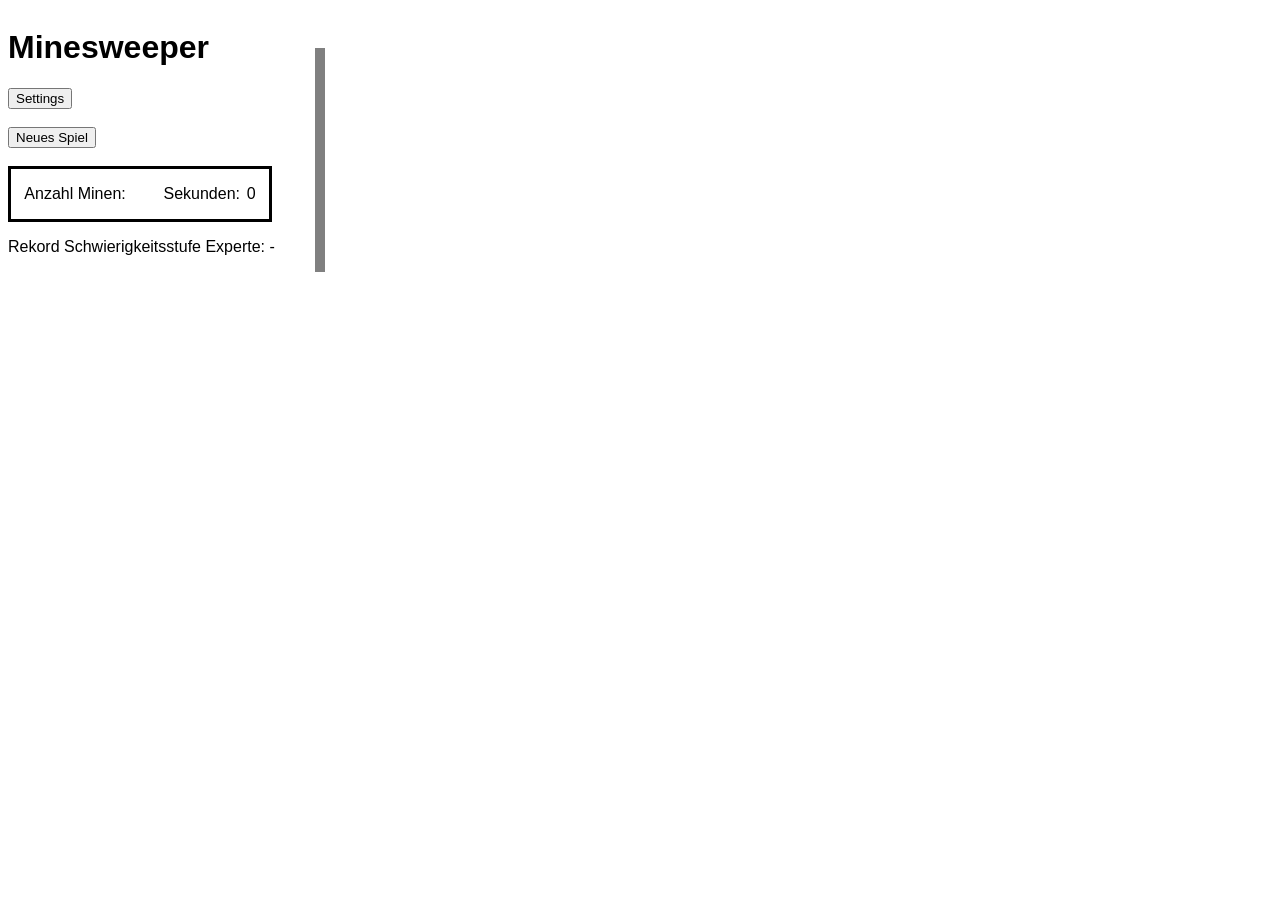
<file: index.html>
<!DOCTYPE html>
<html lang="en">
<head>
    <meta charset="UTF-8">
    <title>Minesweeper2</title>
    <link rel="shortcut icon" type="image/x-icon" href="images/favicon.ico">
    <link rel="stylesheet" href="css/main.css" type="text/css">
    <link rel="stylesheet" href="css/game.css" type="text/css">
    <link rel="stylesheet" href="css/header.css" type="text/css">
    <link rel="stylesheet" href="css/settings.css" type="text/css">
    <script src="js/game.js" type="application/ecmascript"></script>
    <script src="js/stats.js" type="application/ecmascript"></script>

</head>
<body class="mainBox">

<div id="infoBox">
    <h1>Minesweeper</h1>
    <button id="settingsButton">Settings</button>
    <br/>
    <div class="settingsOutBox" id="settingsOutBox">
        <div class="settingsBox">
            <div class="settingsHeader">
                <p>Settings</p>
                <p id="closeSettings">X</p>
            </div>
            <br/>
            <p>Einstellungen</p>
            <form action="">
                <table>
                    <tr>
                        <td>
                            <label for="beginner">Anfänger</label>
                            <input type="radio" id="beginner" name="mode"/>
                        </td>
                        <td>
                            <label for="heightInput">Höhe</label>
                            <input id="heightInput" type="text" value="0"/>
                            <br/>
                        </td>
                    </tr>
                    <tr>
                        <td>
                            <label for="intermediate">Fortgeschritten</label>
                            <input type="radio" id="intermediate" name="mode"/>
                        </td>
                        <td>
                            <label for="widthInput">Breite</label>
                            <input id="widthInput" type="text"/>
                            <br/>
                        </td>
                    </tr>
                    <tr>
                        <td>
                            <label for="expert">Experte</label>
                            <input type="radio" id="expert" name="mode" checked="checked"/>
                        </td>
                        <td>
                            <label for="mineInput">Minen</label>
                            <input id="mineInput" type="text"/>
                            <br/>
                        </td>
                    </tr>
                </table>
            </form>
            <p id="deleteRecords">Rekorde löschen</p>
        </div>
    </div>
    <br/>
    <button id="startNewGameButton">Neues Spiel</button>
    <br/>
    <br/>

    <div id="header">
        <div class="header-module">
            <p class="info-text">Anzahl Minen:</p>
            <p id="mineCounter"></p>
        </div>
        <div class="header-module">
            <p class="info-text">Sekunden:</p>
            <p id="secCounter">0</p>
        </div>
    </div>
    <p id="recordText"></p>
    <p id="winText" class="endText">Gewonnen!</p>
    <p id="loseText" class="endText">Verloren!</p>
</div>
<table id="gameboard" oncontextmenu="return false;"/>

<script src="js/df.js" type="application/ecmascript"></script>

</body>
</html>
</file>
<file: css/main.css>
body {
    font-family: Arial;
}

.mainBox {
    display: inline-flex;
}

#infoBox {
    margin-right: 30pt;
}
</file>
<file: css/game.css>
#gameboard {
    margin-left: auto;
    margin-right: auto;
}

table {
    border-style: solid;
    background-color: gray;
    margin-top: 30pt;
}
</file>
<file: css/header.css>
#header {
    margin-left: auto;
    margin-right: auto;
    border-style: solid;
    display: inline-block;
}

.header-module {
    display: inline-flex;
    margin-right: 10pt;
    margin-left: 10pt;
}

.info-text {
    margin-right: 5pt;
}

.endText {
    font-size: 20pt;
    font-weight: bold;
    display: none;
}

#winText {
    color: green;
}

#loseText {
    color: red;
}
</file>
<file: css/settings.css>
.settingsOutBox {
    position: absolute;
    left: 50%;
    display: none;
}

.settingsBox {
    position: relative;
    left: -50%;
    z-index: 1;
    width: 300pt;
    height: 200pt;
    background-color: lightgray;
    font-weight: bold;
}

.settingsHeader {
    background-color: gray;
    display: inline-flex;
}


.templateBox {
    display: inline-flex;
}
</file>
